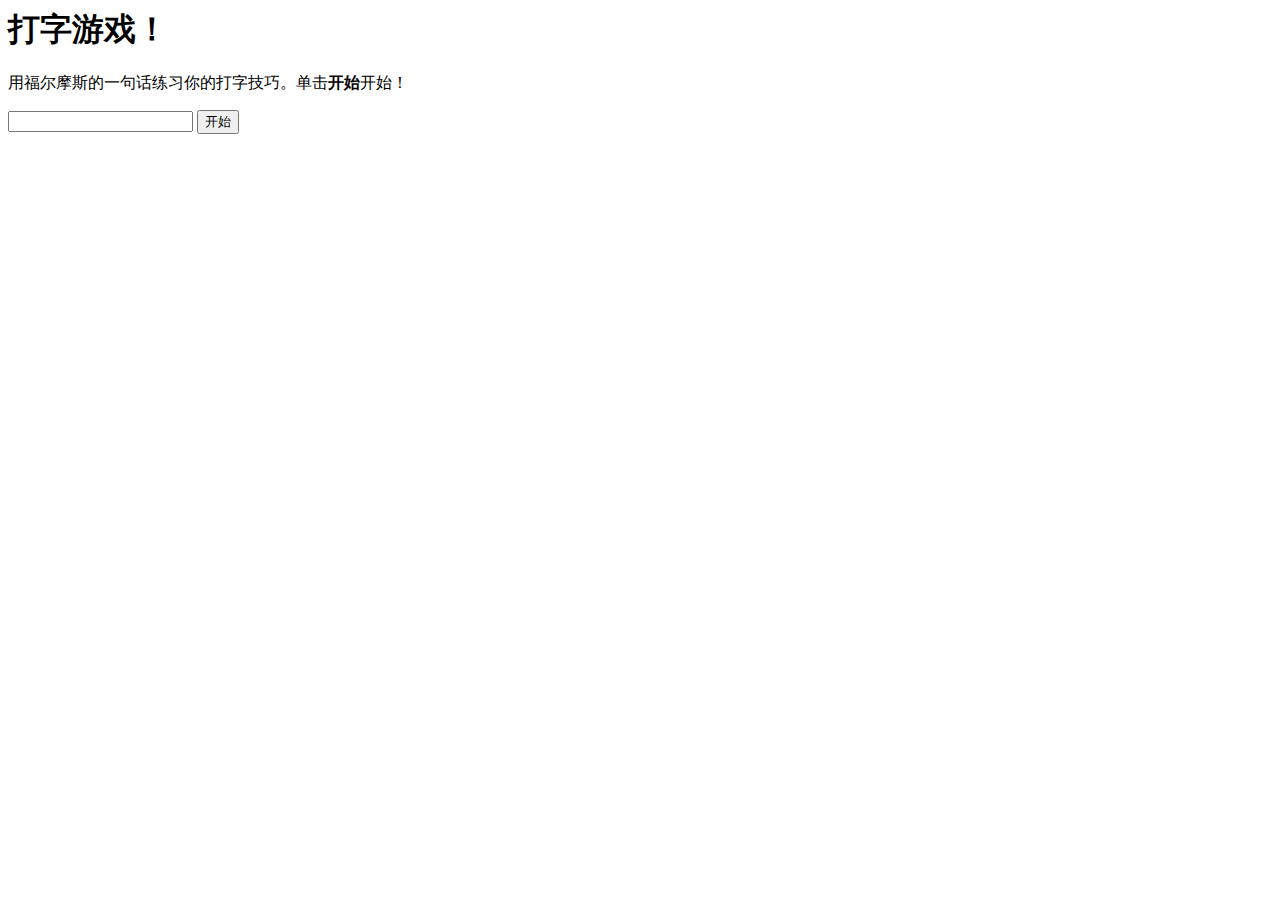
<file: 打字游戏-第四次作业/index.html>
<!-- index.html -->
<html>
<head>
  <title>打字游戏</title>
  <link rel="stylesheet" href="style.css">
</head>
<body>
  <h1>打字游戏！</h1>
  <p>用福尔摩斯的一句话练习你的打字技巧。单击<strong>开始</strong>开始！</p>
  <p id="quote"></p> <!-- 这将显示我们的报价 -->
  <p id="message"></p> <!-- 这将显示任何状态消息 -->
  <div>
    <input type="text" aria-label="current word" id="typed-value" /> <!-- 用于键入的文本框 -->
    <button type="button" id="start">开始</button> <!-- 开始游戏 -->
  </div>
  <script src="script.js"></script>
</body>
</html>
</file>
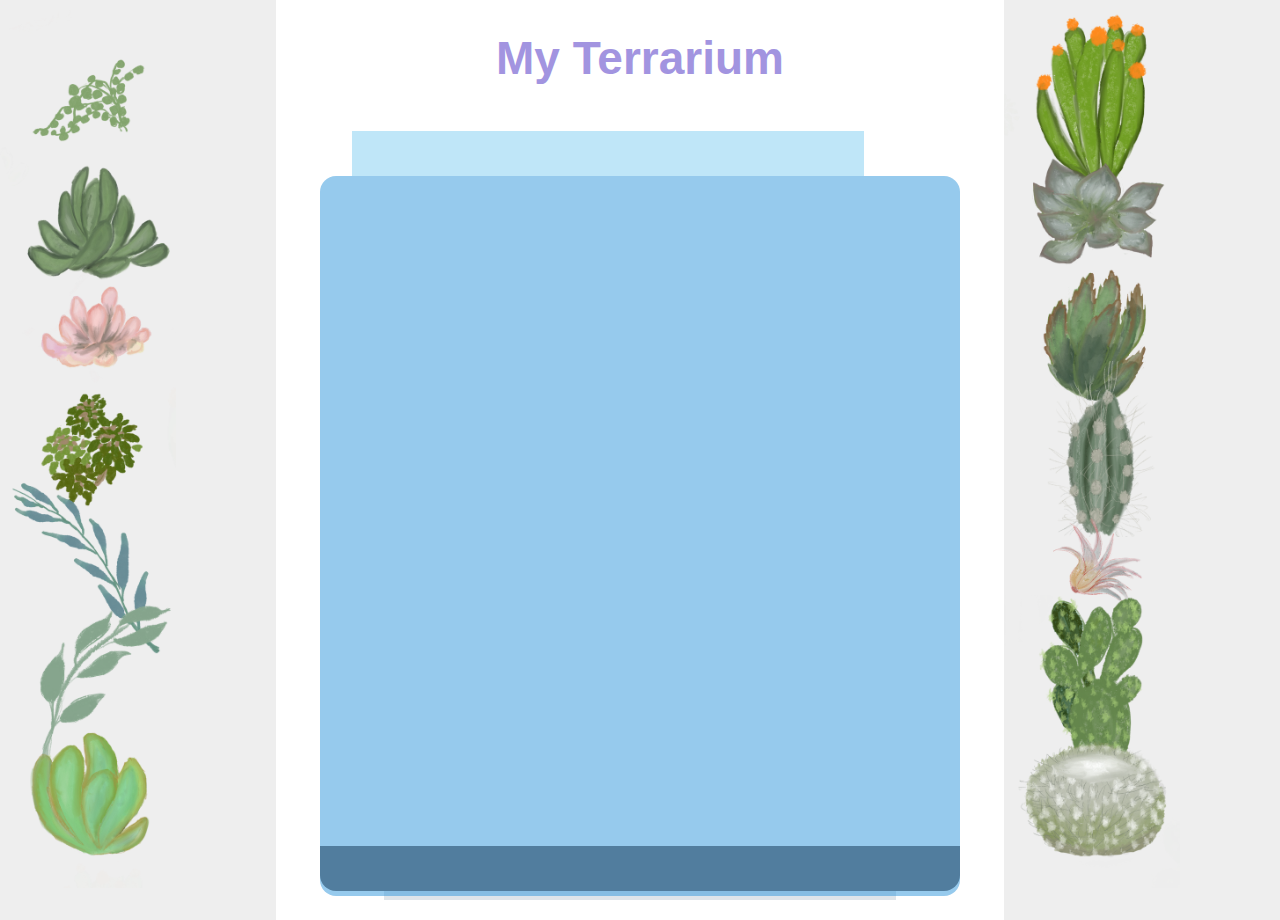
<file: 玻璃文件/index.html>
<!DOCTYPE html>
<html>
<head>
    <title>My Terrarium</title>
    <link rel="stylesheet" href="./style.css">
    <meta charset="UTF-8">
    <meta name="viewport" content="width=device-width, initial-scale=1.0">
</head>
<body>
    <h1>My Terrarium</h1> <!-- 添加 <h1> 标题 -->
    <div id="terrarium"> <!-- 添加一个带有 id 属性为 "terrarium" 的容器 -->
        <div class="jar-top"></div>
        <div class="jar-walls">
            <div class="jar-glossy-long"></div>
            <div class="jar-glossy-short"></div>
        </div>
        <div class="dirt"></div>
        <div class="jar-bottom"></div>
    </div>
    
    <div id="page">
        <div id="left-container" class="container">
            <div class="plant-holder">
                <img class="plant" alt="plant" id="plant1" src="./images/plant1.png" />
            </div>
            <div class="plant-holder">
                <img class="plant" alt="plant" id="plant2" src="./images/plant2.png" />
            </div>
            <div class="plant-holder">
                <img class="plant" alt="plant" id="plant3" src="./images/plant3.png" />
            </div>
            <div class="plant-holder">
                <img class="plant" alt="plant" id="plant4" src="./images/plant4.png" />
            </div>
            <div class="plant-holder">
                <img class="plant" alt="plant" id="plant5" src="./images/plant5.png" />
            </div>
            <div class="plant-holder">
                <img class="plant" alt="plant" id="plant6" src="./images/plant6.png" />
            </div>
            <div class="plant-holder">
                <img class="plant" alt="plant" id="plant7" src="./images/plant7.png" />
            </div>
        </div>
        <div id="right-container" class="container">
            <div class="plant-holder">
                <img class="plant" alt="plant" id="plant8" src="./images/plant8.png" />
            </div>
            <div class="plant-holder">
                <img class="plant" alt="plant" id="plant9" src="./images/plant9.png" />
            </div>
            <div class="plant-holder">
                <img class="plant" alt="plant" id="plant10" src="./images/plant10.png" />
            </div>
            <div class="plant-holder">
                <img class="plant" alt="plant" id="plant11" src="./images/plant11.png" />
            </div>
            <div class="plant-holder">
                <img class="plant" alt="plant" id="plant12" src="./images/plant12.png" />
            </div>
            <div class="plant-holder">
                <img class="plant" alt="plant" id="plant13" src="./images/plant13.png" />
            </div>
            <div class="plant-holder">
                <img class="plant" alt="plant" id="plant14" src="./images/plant14.png" />
            </div>
        </div>
    </div>
</body>
</html>
</file>
<file: 打字游戏-第四次作业/style.css>
/* style.css */
.highlight {
    background-color: yellow;
  }
  
  .error {
    background-color: lightcoral;
    border: red;
  }
</file>
<file: 玻璃文件/style.css>
/* 文本样式 */
h1 {
    color: #a294e0;
    text-align: center;
    font-size: 46px;
    font-family: "Verdana", sans-serif;
}

/* 全局样式 */
body {
    font-family: helvetica, arial, sans-serif;
}

/* 左、右边容器 */
#left-container {
    background-color: #eee;
    width: 20%;
    left: 0px;
    top: 0px;
    position: absolute;
    height: 100%;
    padding: 10px;
}
#right-container {
    background-color: #eee;
    width: 20%;
    right: 0px;
    top: 0px;
    position: absolute;
    height: 100%;
    padding: 10px;
}

/* 植物容器 */
.plant-holder {
    position: relative;
    height: 13%;
    left: -10px;
}

/* 植物图片 */
.plant {
    position: absolute;
    max-width: 150%;
    max-height: 150%;
    z-index: 2;
}

/* 玻璃罐壁 */
.jar-walls {
    height: 80%;
    width: 50%;
    background: #2e96db;
    border-radius: 1rem;
    position: absolute;
    bottom: 0.5%;
    left: 25%;
    opacity: 0.5;
    z-index: 1;
}

/* 玻璃罐顶部 */
.jar-top {
    width: 40%;
    height: 5%;
    background: #a4dbf5;
    position: absolute;
    bottom: 80.5%;
    left: 27.5%;
    opacity: 0.7;
    z-index: 1;
}

/* 玻璃罐底部 */
.jar-bottom {
    width: 40%;
    height: 1%;
    background: #d1dae1;
    position: absolute;
    bottom: 0%;
    left: 30%;
    opacity: 0.7;
}

/* 泥土部分 */
.dirt {
    width: 50%;
    height: 5%;
    background: #3a241d;
    position: absolute;
    border-radius: 0 0 1rem 1rem;
    bottom: 1%;
    left: 25%;
    opacity: 0.7;
    z-index: -1;
}
</file>
